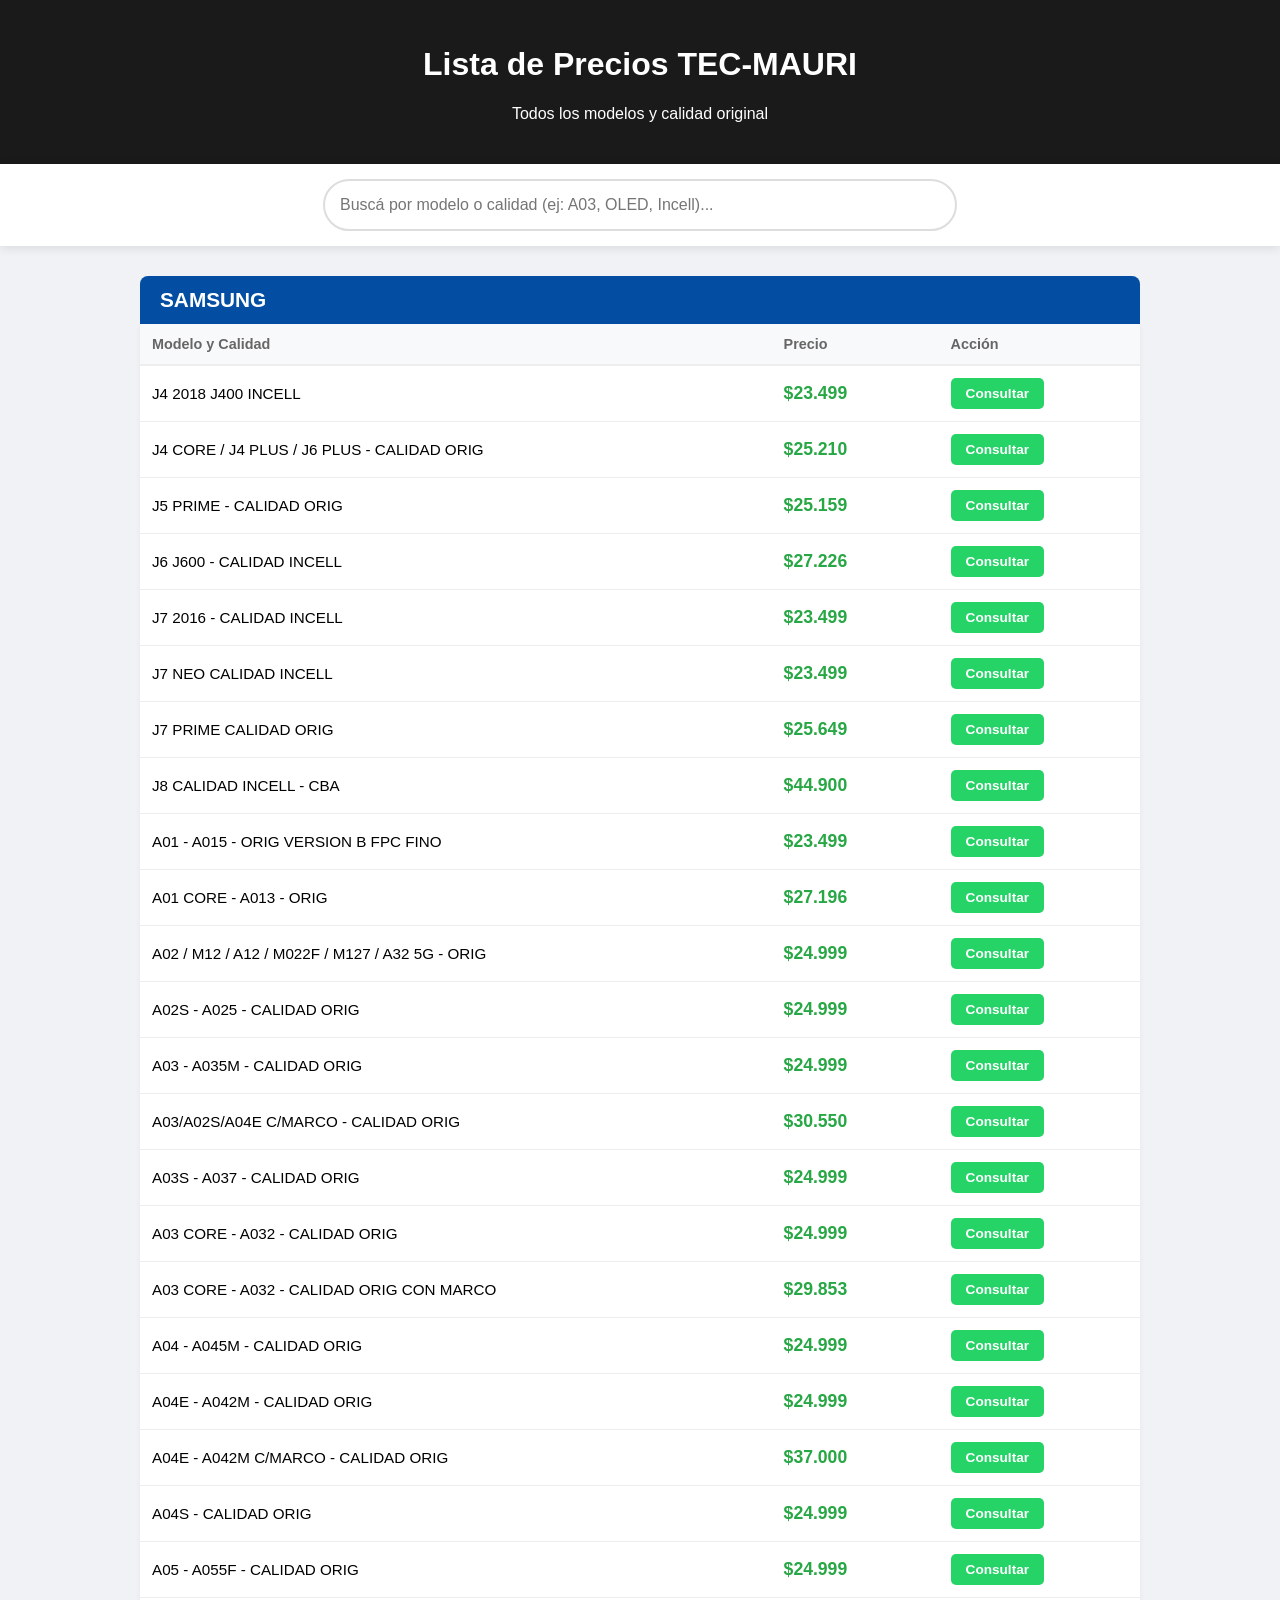
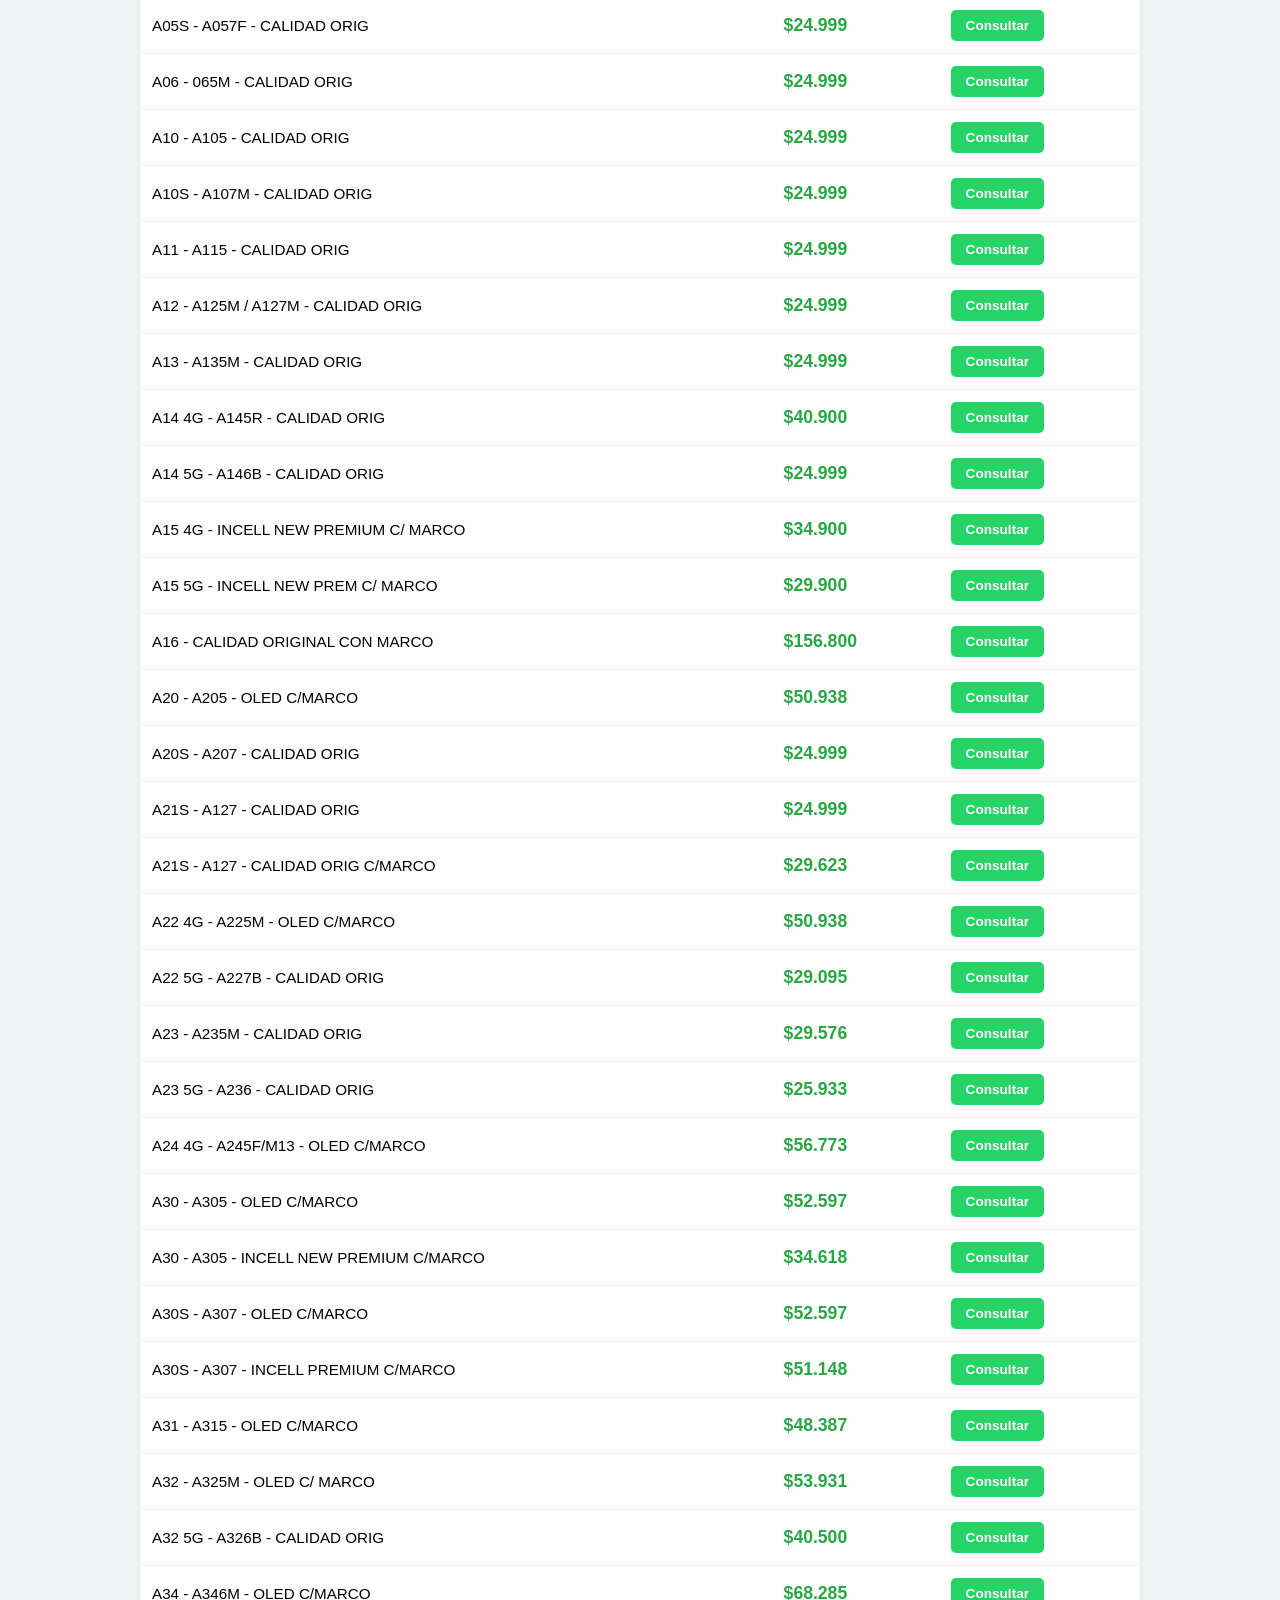
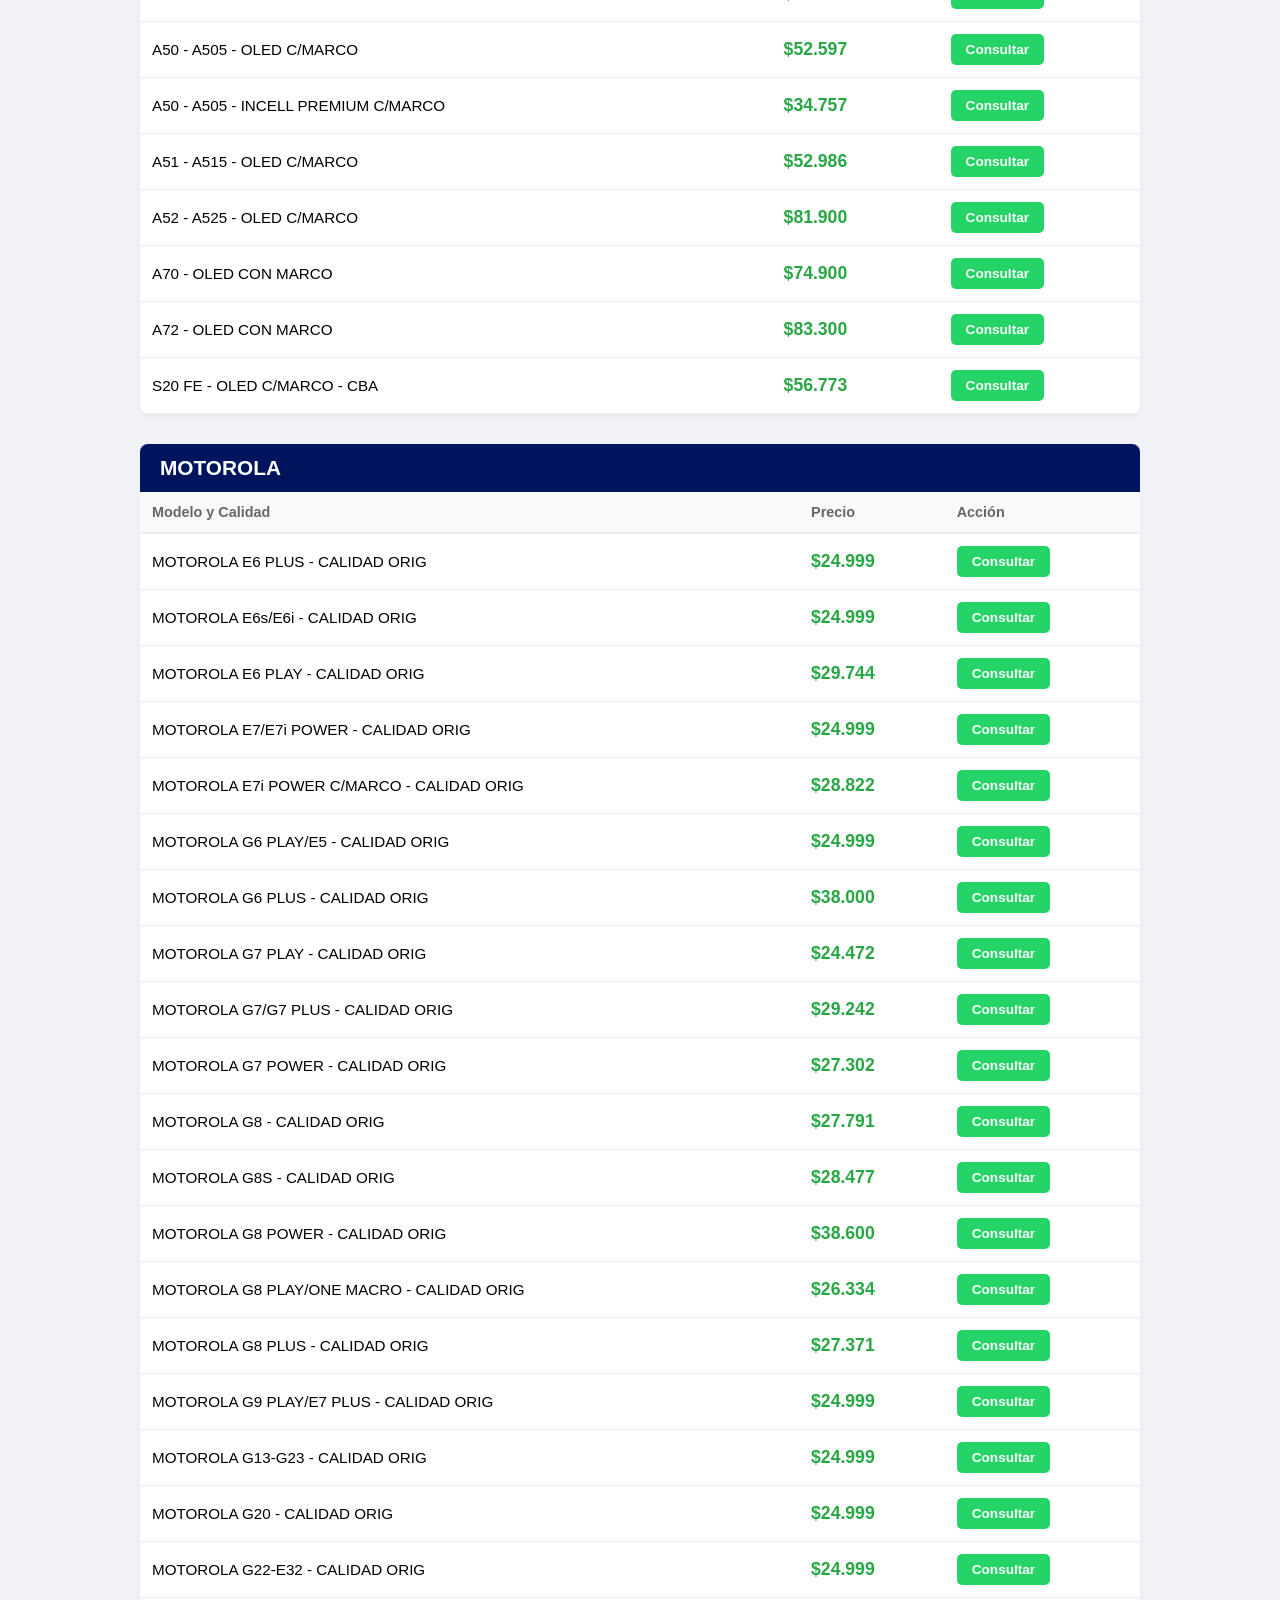
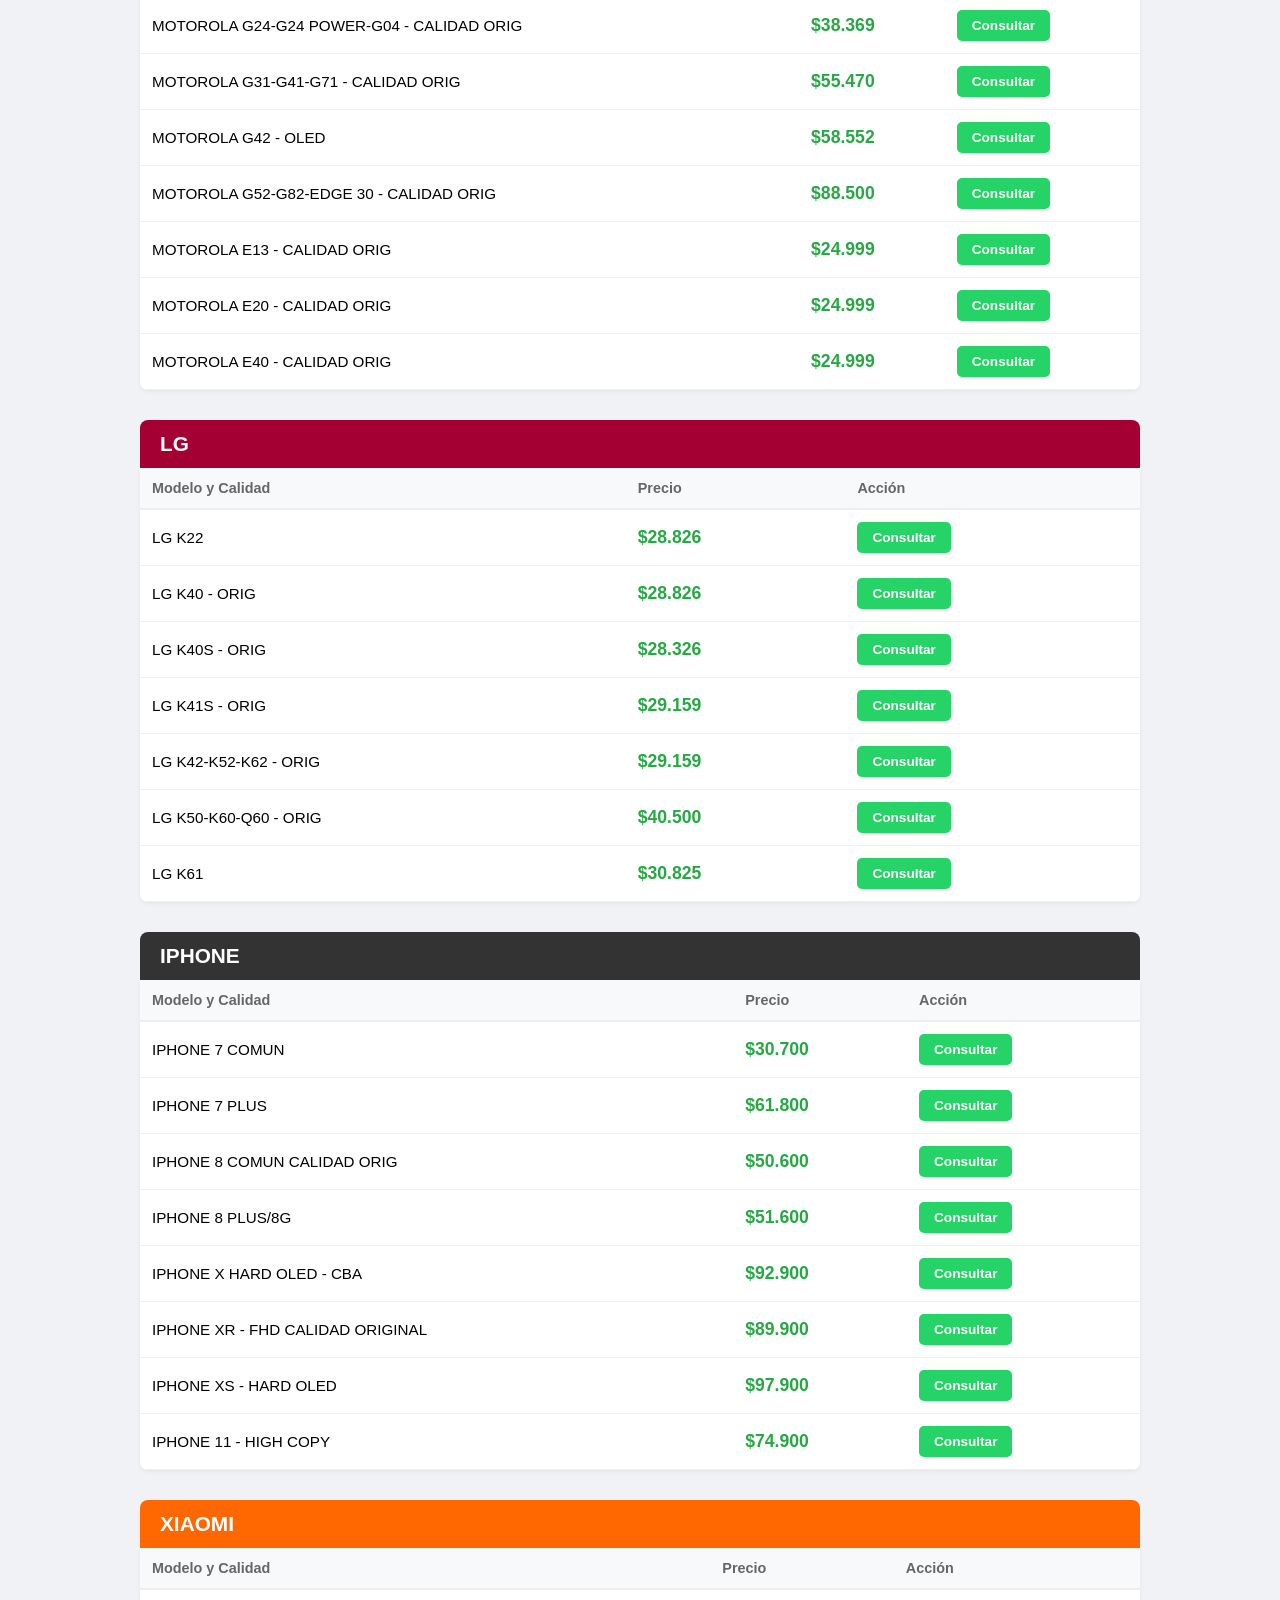
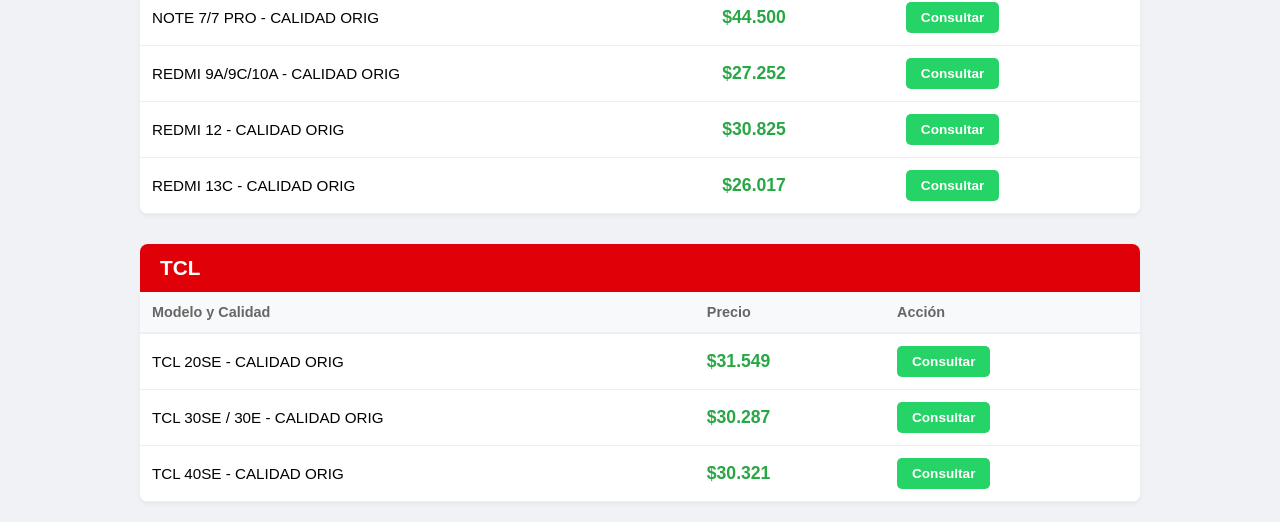
<file: index.html>
<!DOCTYPE html>
<html lang="es">
<head>
    <meta charset="UTF-8">
    <meta name="viewport" content="width=device-width, initial-scale=1.0">
    <title>Catálogo Completo - Service San Luis</title>
    <style>
        :root { --samsung: #034ea2; --motorola: #00145e; --apple: #333; --lg: #a50034; --xiaomi: #ff6700; --tcl: #e00007; --whatsapp: #25D366; }
        body { font-family: 'Segoe UI', Tahoma, Geneva, Verdana, sans-serif; background: #f0f2f5; margin: 0; padding: 0; }
        header { background: #1a1a1a; color: white; padding: 25px; text-align: center; box-shadow: 0 4px 12px rgba(0,0,0,0.1); }
        .search-box { position: sticky; top: 0; background: white; padding: 15px; z-index: 100; text-align: center; box-shadow: 0 2px 10px rgba(0,0,0,0.1); }
        #buscador { width: 90%; max-width: 600px; padding: 15px; border-radius: 30px; border: 2px solid #ddd; font-size: 1rem; outline: none; }
        #buscador:focus { border-color: var(--whatsapp); }
        .container { max-width: 1000px; margin: 20px auto; padding: 0 15px; }
        .marca-header { color: white; padding: 12px 20px; border-radius: 8px 8px 0 0; margin-top: 30px; font-size: 1.3rem; text-transform: uppercase; font-weight: bold; }
        .tabla-container { background: white; border-radius: 0 0 8px 8px; overflow-x: auto; box-shadow: 0 2px 5px rgba(0,0,0,0.05); }
        table { width: 100%; border-collapse: collapse; min-width: 500px; }
        th { background: #f8f9fa; padding: 12px; text-align: left; font-size: 0.9rem; color: #666; border-bottom: 2px solid #eee; }
        td { padding: 12px; border-bottom: 1px solid #eee; font-size: 0.95rem; }
        tr:hover { background: #f9f9f9; }
        .precio { font-weight: bold; color: #28a745; white-space: nowrap; font-size: 1.1rem; }
        .btn-ws { background: var(--whatsapp); color: white; text-decoration: none; padding: 8px 15px; border-radius: 5px; font-weight: bold; font-size: 0.85rem; display: inline-block; }
        .bg-samsung { background: var(--samsung); } .bg-motorola { background: var(--motorola); }
        .bg-apple { background: var(--apple); } .bg-lg { background: var(--lg); }
        .bg-xiaomi { background: var(--xiaomi); } .bg-tcl { background: var(--tcl); }
    </style>
</head>
<body>

<header>
    <h1>Lista de Precios TEC-MAURI</h1>
    <p>Todos los modelos y calidad original</p>
</header>

<div class="search-box">
    <input type="text" id="buscador" placeholder="Buscá por modelo o calidad (ej: A03, OLED, Incell)..." onkeyup="filtrar()">
</div>

<div class="container" id="lista-precios">
    </div>

<script>
    const nroTelef = "542665061503"; // PONÉ TU WHATSAPP

    const productos = [
        // --- SAMSUNG ---
        {m: "Samsung", d: "J4 2018 J400 INCELL", p: "23.499"},
        {m: "Samsung", d: "J4 CORE / J4 PLUS / J6 PLUS - CALIDAD ORIG", p: "25.210"},
        {m: "Samsung", d: "J5 PRIME - CALIDAD ORIG", p: "25.159"},
        {m: "Samsung", d: "J6 J600 - CALIDAD INCELL", p: "27.226"},
        {m: "Samsung", d: "J7 2016 - CALIDAD INCELL", p: "23.499"},
        {m: "Samsung", d: "J7 NEO CALIDAD INCELL", p: "23.499"},
        {m: "Samsung", d: "J7 PRIME CALIDAD ORIG", p: "25.649"},
        {m: "Samsung", d: "J8 CALIDAD INCELL - CBA", p: "44.900"},
        {m: "Samsung", d: "A01 - A015 - ORIG VERSION B FPC FINO", p: "23.499"},
        {m: "Samsung", d: "A01 CORE - A013 - ORIG", p: "27.196"},
        {m: "Samsung", d: "A02 / M12 / A12 / M022F / M127 / A32 5G - ORIG", p: "24.999"},
        {m: "Samsung", d: "A02S - A025 - CALIDAD ORIG", p: "24.999"},
        {m: "Samsung", d: "A03 - A035M - CALIDAD ORIG", p: "24.999"},
        {m: "Samsung", d: "A03/A02S/A04E C/MARCO - CALIDAD ORIG", p: "30.550"},
        {m: "Samsung", d: "A03S - A037 - CALIDAD ORIG", p: "24.999"},
        {m: "Samsung", d: "A03 CORE - A032 - CALIDAD ORIG", p: "24.999"},
        {m: "Samsung", d: "A03 CORE - A032 - CALIDAD ORIG CON MARCO", p: "29.853"},
        {m: "Samsung", d: "A04 - A045M - CALIDAD ORIG", p: "24.999"},
        {m: "Samsung", d: "A04E - A042M - CALIDAD ORIG", p: "24.999"},
        {m: "Samsung", d: "A04E - A042M C/MARCO - CALIDAD ORIG", p: "37.000"},
        {m: "Samsung", d: "A04S - CALIDAD ORIG", p: "24.999"},
        {m: "Samsung", d: "A05 - A055F - CALIDAD ORIG", p: "24.999"},
        {m: "Samsung", d: "A05S - A057F - CALIDAD ORIG", p: "24.999"},
        {m: "Samsung", d: "A06 - 065M - CALIDAD ORIG", p: "24.999"},
        {m: "Samsung", d: "A10 - A105 - CALIDAD ORIG", p: "24.999"},
        {m: "Samsung", d: "A10S - A107M - CALIDAD ORIG", p: "24.999"},
        {m: "Samsung", d: "A11 - A115 - CALIDAD ORIG", p: "24.999"},
        {m: "Samsung", d: "A12 - A125M / A127M - CALIDAD ORIG", p: "24.999"},
        {m: "Samsung", d: "A13 - A135M - CALIDAD ORIG", p: "24.999"},
        {m: "Samsung", d: "A14 4G - A145R - CALIDAD ORIG", p: "40.900"},
        {m: "Samsung", d: "A14 5G - A146B - CALIDAD ORIG", p: "24.999"},
        {m: "Samsung", d: "A15 4G - INCELL NEW PREMIUM C/ MARCO", p: "34.900"},
        {m: "Samsung", d: "A15 5G - INCELL NEW PREM C/ MARCO", p: "29.900"},
        {m: "Samsung", d: "A16 - CALIDAD ORIGINAL CON MARCO", p: "156.800"},
        {m: "Samsung", d: "A20 - A205 - OLED C/MARCO", p: "50.938"},
        {m: "Samsung", d: "A20S - A207 - CALIDAD ORIG", p: "24.999"},
        {m: "Samsung", d: "A21S - A127 - CALIDAD ORIG", p: "24.999"},
        {m: "Samsung", d: "A21S - A127 - CALIDAD ORIG C/MARCO", p: "29.623"},
        {m: "Samsung", d: "A22 4G - A225M - OLED C/MARCO", p: "50.938"},
        {m: "Samsung", d: "A22 5G - A227B - CALIDAD ORIG", p: "29.095"},
        {m: "Samsung", d: "A23 - A235M - CALIDAD ORIG", p: "29.576"},
        {m: "Samsung", d: "A23 5G - A236 - CALIDAD ORIG", p: "25.933"},
        {m: "Samsung", d: "A24 4G - A245F/M13 - OLED C/MARCO", p: "56.773"},
        {m: "Samsung", d: "A30 - A305 - OLED C/MARCO", p: "52.597"},
        {m: "Samsung", d: "A30 - A305 - INCELL NEW PREMIUM C/MARCO", p: "34.618"},
        {m: "Samsung", d: "A30S - A307 - OLED C/MARCO", p: "52.597"},
        {m: "Samsung", d: "A30S - A307 - INCELL PREMIUM C/MARCO", p: "51.148"},
        {m: "Samsung", d: "A31 - A315 - OLED C/MARCO", p: "48.387"},
        {m: "Samsung", d: "A32 - A325M - OLED C/ MARCO", p: "53.931"},
        {m: "Samsung", d: "A32 5G - A326B - CALIDAD ORIG", p: "40.500"},
        {m: "Samsung", d: "A34 - A346M - OLED C/MARCO", p: "68.285"},
        {m: "Samsung", d: "A50 - A505 - OLED C/MARCO", p: "52.597"},
        {m: "Samsung", d: "A50 - A505 - INCELL PREMIUM C/MARCO", p: "34.757"},
        {m: "Samsung", d: "A51 - A515 - OLED C/MARCO", p: "52.986"},
        {m: "Samsung", d: "A52 - A525 - OLED C/MARCO", p: "81.900"},
        {m: "Samsung", d: "A70 - OLED CON MARCO", p: "74.900"},
        {m: "Samsung", d: "A72 - OLED CON MARCO", p: "83.300"},
        {m: "Samsung", d: "S20 FE - OLED C/MARCO - CBA", p: "56.773"},

        // --- MOTOROLA ---
        {m: "Motorola", d: "MOTOROLA E6 PLUS - CALIDAD ORIG", p: "24.999"},
        {m: "Motorola", d: "MOTOROLA E6s/E6i - CALIDAD ORIG", p: "24.999"},
        {m: "Motorola", d: "MOTOROLA E6 PLAY - CALIDAD ORIG", p: "29.744"},
        {m: "Motorola", d: "MOTOROLA E7/E7i POWER - CALIDAD ORIG", p: "24.999"},
        {m: "Motorola", d: "MOTOROLA E7i POWER C/MARCO - CALIDAD ORIG", p: "28.822"},
        {m: "Motorola", d: "MOTOROLA G6 PLAY/E5 - CALIDAD ORIG", p: "24.999"},
        {m: "Motorola", d: "MOTOROLA G6 PLUS - CALIDAD ORIG", p: "38.000"},
        {m: "Motorola", d: "MOTOROLA G7 PLAY - CALIDAD ORIG", p: "24.472"},
        {m: "Motorola", d: "MOTOROLA G7/G7 PLUS - CALIDAD ORIG", p: "29.242"},
        {m: "Motorola", d: "MOTOROLA G7 POWER - CALIDAD ORIG", p: "27.302"},
        {m: "Motorola", d: "MOTOROLA G8 - CALIDAD ORIG", p: "27.791"},
        {m: "Motorola", d: "MOTOROLA G8S - CALIDAD ORIG", p: "28.477"},
        {m: "Motorola", d: "MOTOROLA G8 POWER - CALIDAD ORIG", p: "38.600"},
        {m: "Motorola", d: "MOTOROLA G8 PLAY/ONE MACRO - CALIDAD ORIG", p: "26.334"},
        {m: "Motorola", d: "MOTOROLA G8 PLUS - CALIDAD ORIG", p: "27.371"},
        {m: "Motorola", d: "MOTOROLA G9 PLAY/E7 PLUS - CALIDAD ORIG", p: "24.999"},
        {m: "Motorola", d: "MOTOROLA G13-G23 - CALIDAD ORIG", p: "24.999"},
        {m: "Motorola", d: "MOTOROLA G20 - CALIDAD ORIG", p: "24.999"},
        {m: "Motorola", d: "MOTOROLA G22-E32 - CALIDAD ORIG", p: "24.999"},
        {m: "Motorola", d: "MOTOROLA G24-G24 POWER-G04 - CALIDAD ORIG", p: "38.369"},
        {m: "Motorola", d: "MOTOROLA G31-G41-G71 - CALIDAD ORIG", p: "55.470"},
        {m: "Motorola", d: "MOTOROLA G42 - OLED", p: "58.552"},
        {m: "Motorola", d: "MOTOROLA G52-G82-EDGE 30 - CALIDAD ORIG", p: "88.500"},
        {m: "Motorola", d: "MOTOROLA E13 - CALIDAD ORIG", p: "24.999"},
        {m: "Motorola", d: "MOTOROLA E20 - CALIDAD ORIG", p: "24.999"},
        {m: "Motorola", d: "MOTOROLA E40 - CALIDAD ORIG", p: "24.999"},

        // --- LG ---
        {m: "LG", d: "LG K22", p: "28.826"},
        {m: "LG", d: "LG K40 - ORIG", p: "28.826"},
        {m: "LG", d: "LG K40S - ORIG", p: "28.326"},
        {m: "LG", d: "LG K41S - ORIG", p: "29.159"},
        {m: "LG", d: "LG K42-K52-K62 - ORIG", p: "29.159"},
        {m: "LG", d: "LG K50-K60-Q60 - ORIG", p: "40.500"},
        {m: "LG", d: "LG K61", p: "30.825"},

        // --- IPHONE ---
        {m: "iPhone", d: "IPHONE 7 COMUN", p: "30.700"},
        {m: "iPhone", d: "IPHONE 7 PLUS", p: "61.800"},
        {m: "iPhone", d: "IPHONE 8 COMUN CALIDAD ORIG", p: "50.600"},
        {m: "iPhone", d: "IPHONE 8 PLUS/8G", p: "51.600"},
        {m: "iPhone", d: "IPHONE X HARD OLED - CBA", p: "92.900"},
        {m: "iPhone", d: "IPHONE XR - FHD CALIDAD ORIGINAL", p: "89.900"},
        {m: "iPhone", d: "IPHONE XS - HARD OLED", p: "97.900"},
        {m: "iPhone", d: "IPHONE 11 - HIGH COPY", p: "74.900"},

        // --- XIAOMI ---
        {m: "Xiaomi", d: "NOTE 7/7 PRO - CALIDAD ORIG", p: "44.500"},
        {m: "Xiaomi", d: "REDMI 9A/9C/10A - CALIDAD ORIG", p: "27.252"},
        {m: "Xiaomi", d: "REDMI 12 - CALIDAD ORIG", p: "30.825"},
        {m: "Xiaomi", d: "REDMI 13C - CALIDAD ORIG", p: "26.017"},

        // --- TCL ---
        {m: "TCL", d: "TCL 20SE - CALIDAD ORIG", p: "31.549"},
        {m: "TCL", d: "TCL 30SE / 30E - CALIDAD ORIG", p: "30.287"},
        {m: "TCL", d: "TCL 40SE - CALIDAD ORIG", p: "30.321"}
    ];

    function generar() {
        const contenedor = document.getElementById('lista-precios');
        const marcas = [...new Set(productos.map(p => p.m))];
        
        contenedor.innerHTML = "";
        marcas.forEach(marca => {
            let mClass = marca.toLowerCase() === 'iphone' ? 'apple' : marca.toLowerCase();
            let html = `
                <div class="marca-grupo" data-marca="${marca.toLowerCase()}">
                    <div class="marca-header bg-${mClass}">${marca}</div>
                    <div class="tabla-container">
                        <table>
                            <thead>
                                <tr>
                                    <th>Modelo y Calidad</th>
                                    <th>Precio</th>
                                    <th>Acción</th>
                                </tr>
                            </thead>
                            <tbody>
            `;

            productos.filter(p => p.m === marca).forEach(item => {
                html += `
                    <tr class="fila">
                        <td>${item.d}</td>
                        <td class="precio">$${item.p}</td>
                        <td><a href="https://wa.me/${nroTelef}?text=Hola, consulto por: ${item.m} ${item.d}" class="btn-ws" target="_blank">Consultar</a></td>
                    </tr>
                `;
            });

            html += `</tbody></table></div></div>`;
            contenedor.innerHTML += html;
        });
    }

    function filtrar() {
        const busqueda = document.getElementById('buscador').value.toLowerCase();
        const filas = document.querySelectorAll('.fila');
        
        filas.forEach(f => {
            const texto = f.innerText.toLowerCase();
            f.style.display = texto.includes(busqueda) ? "" : "none";
        });

        document.querySelectorAll('.marca-grupo').forEach(g => {
            const visibles = g.querySelectorAll('.fila[style=""]').length;
            g.style.display = visibles > 0 ? "block" : "none";
        });
    }

    generar();
</script>

</body>
</html>
</file>
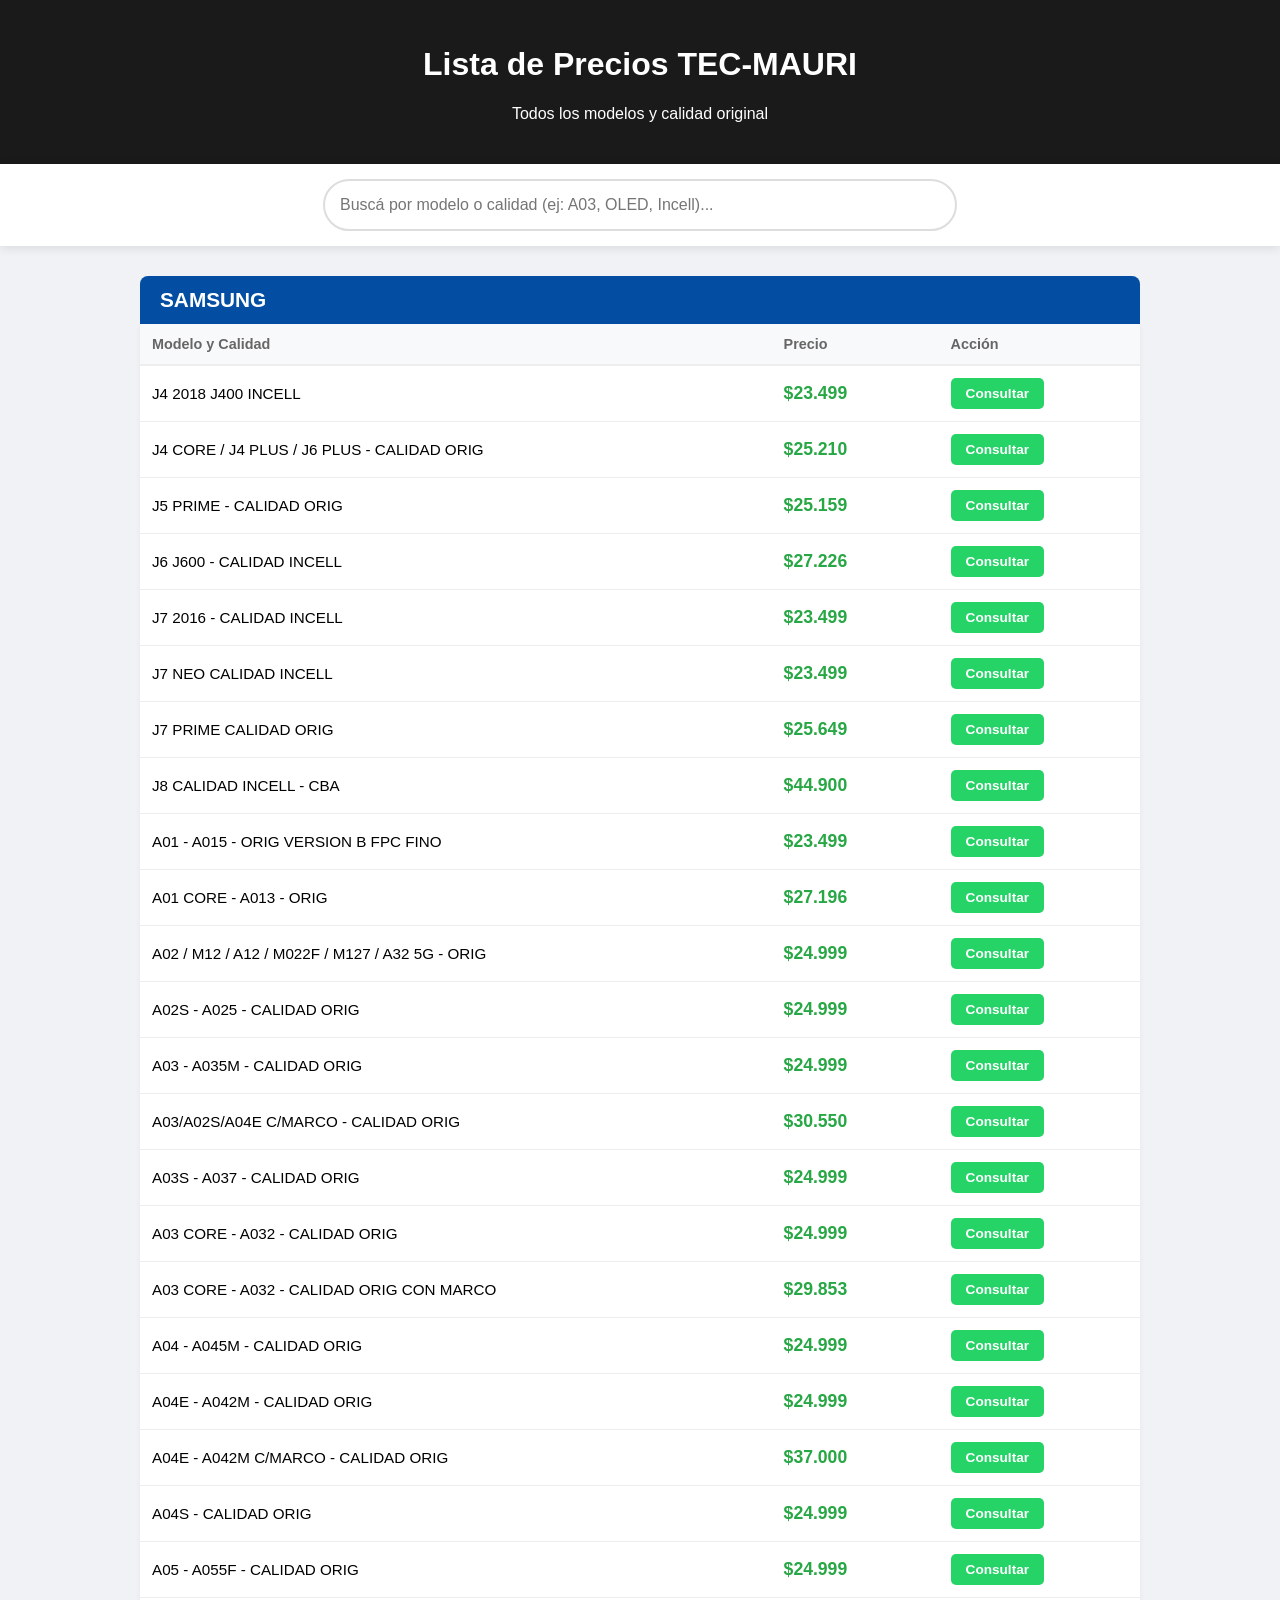
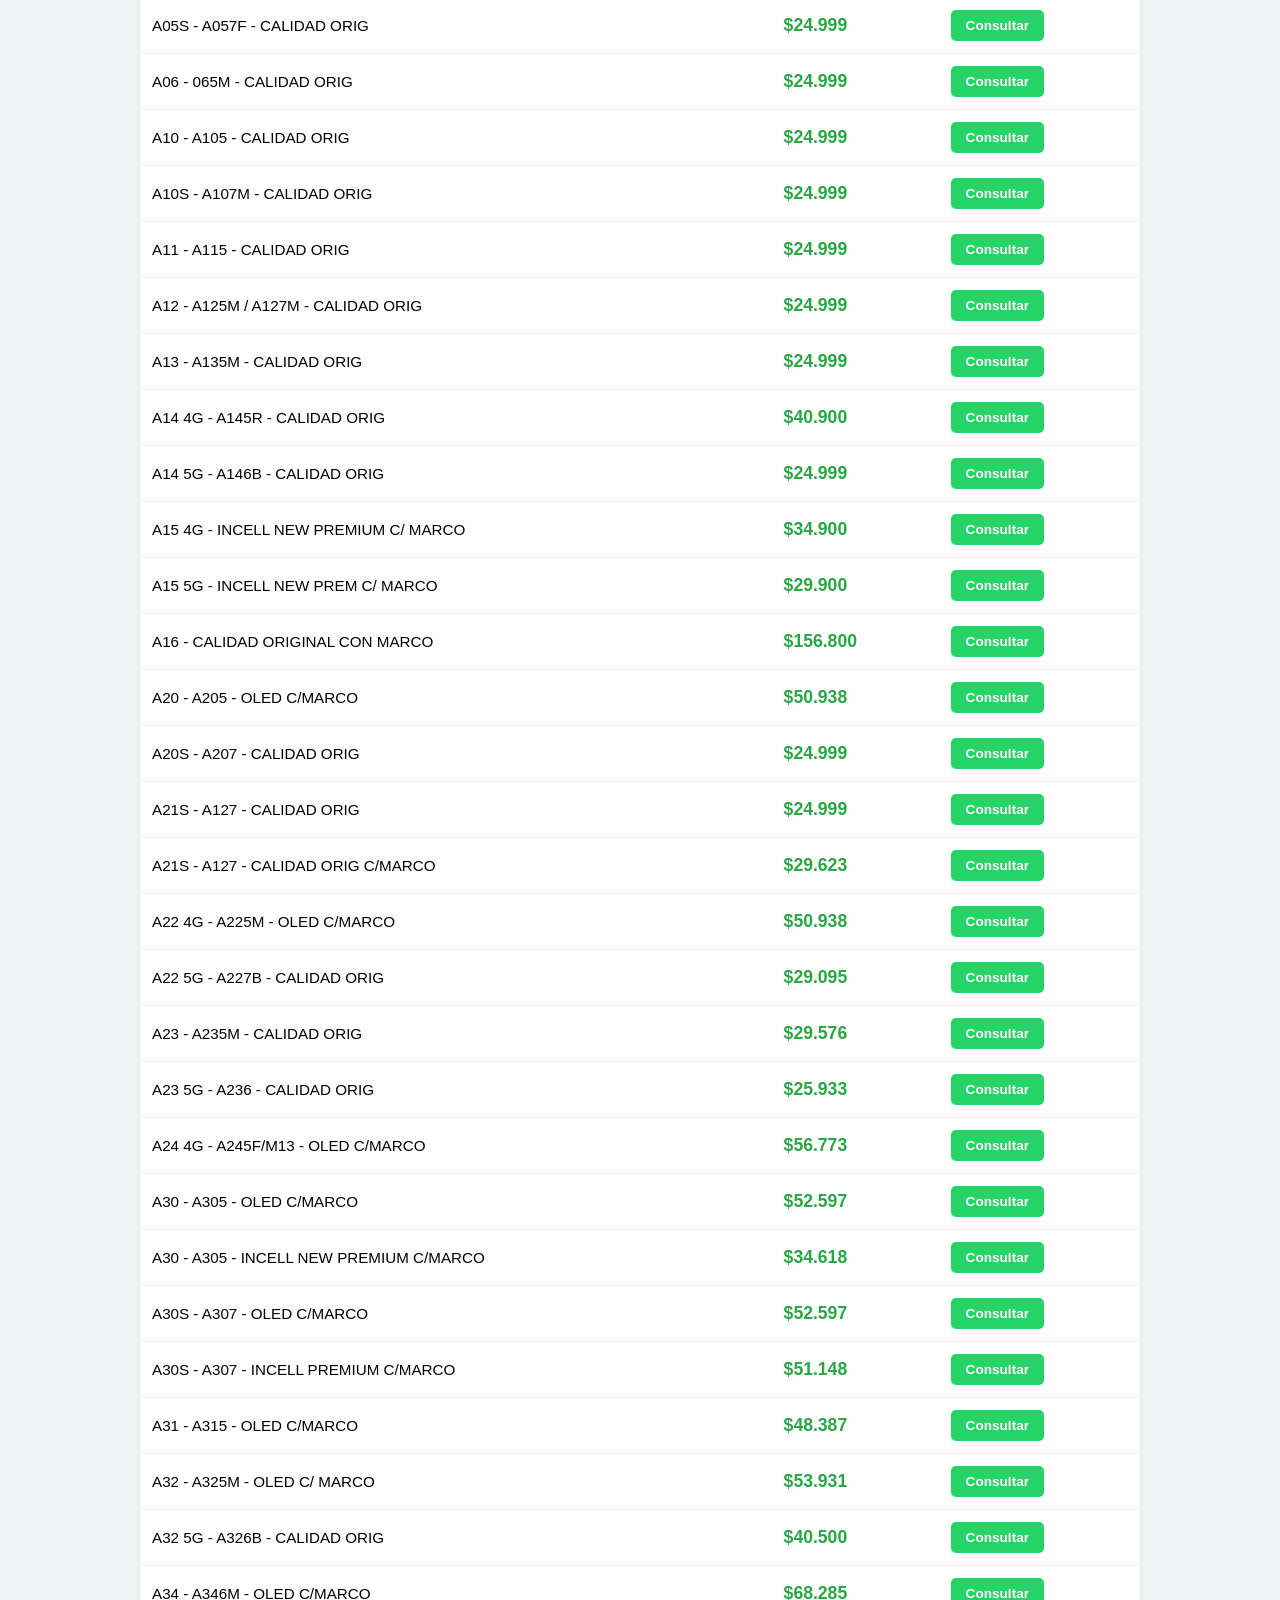
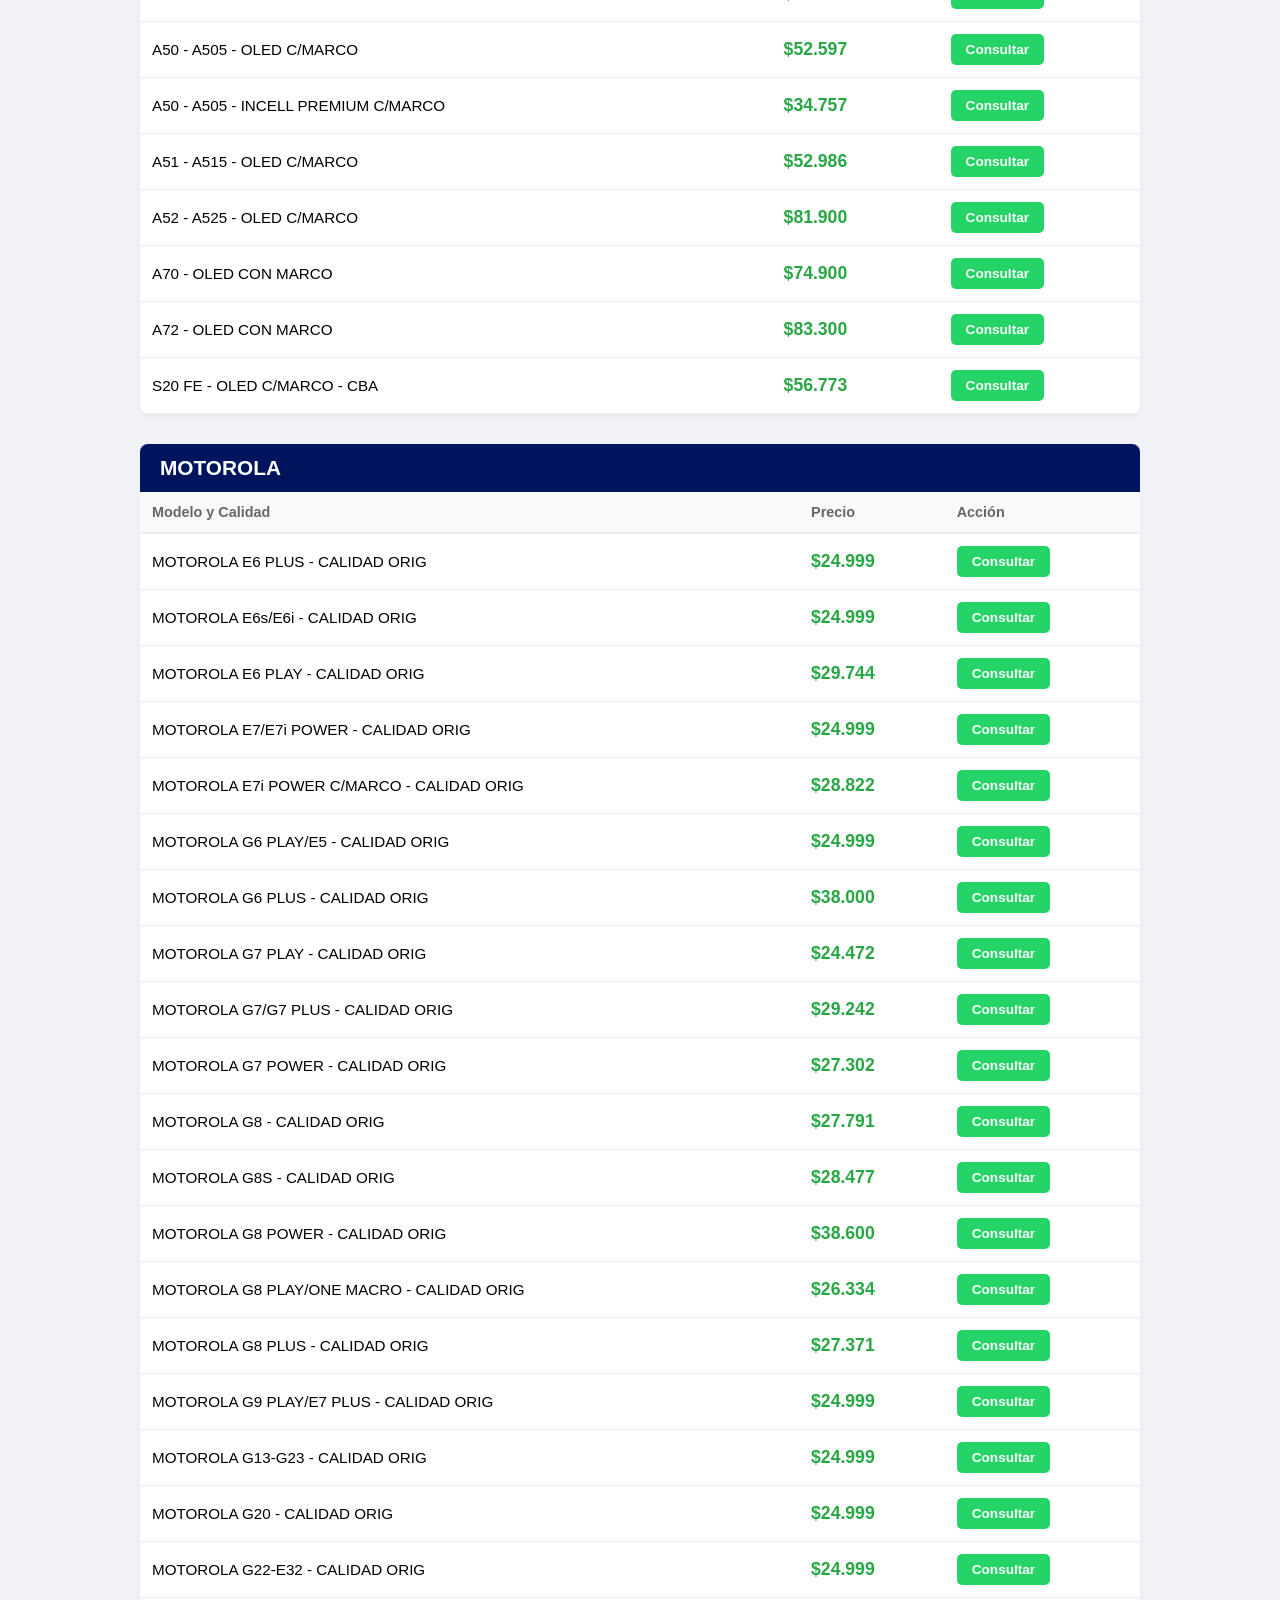
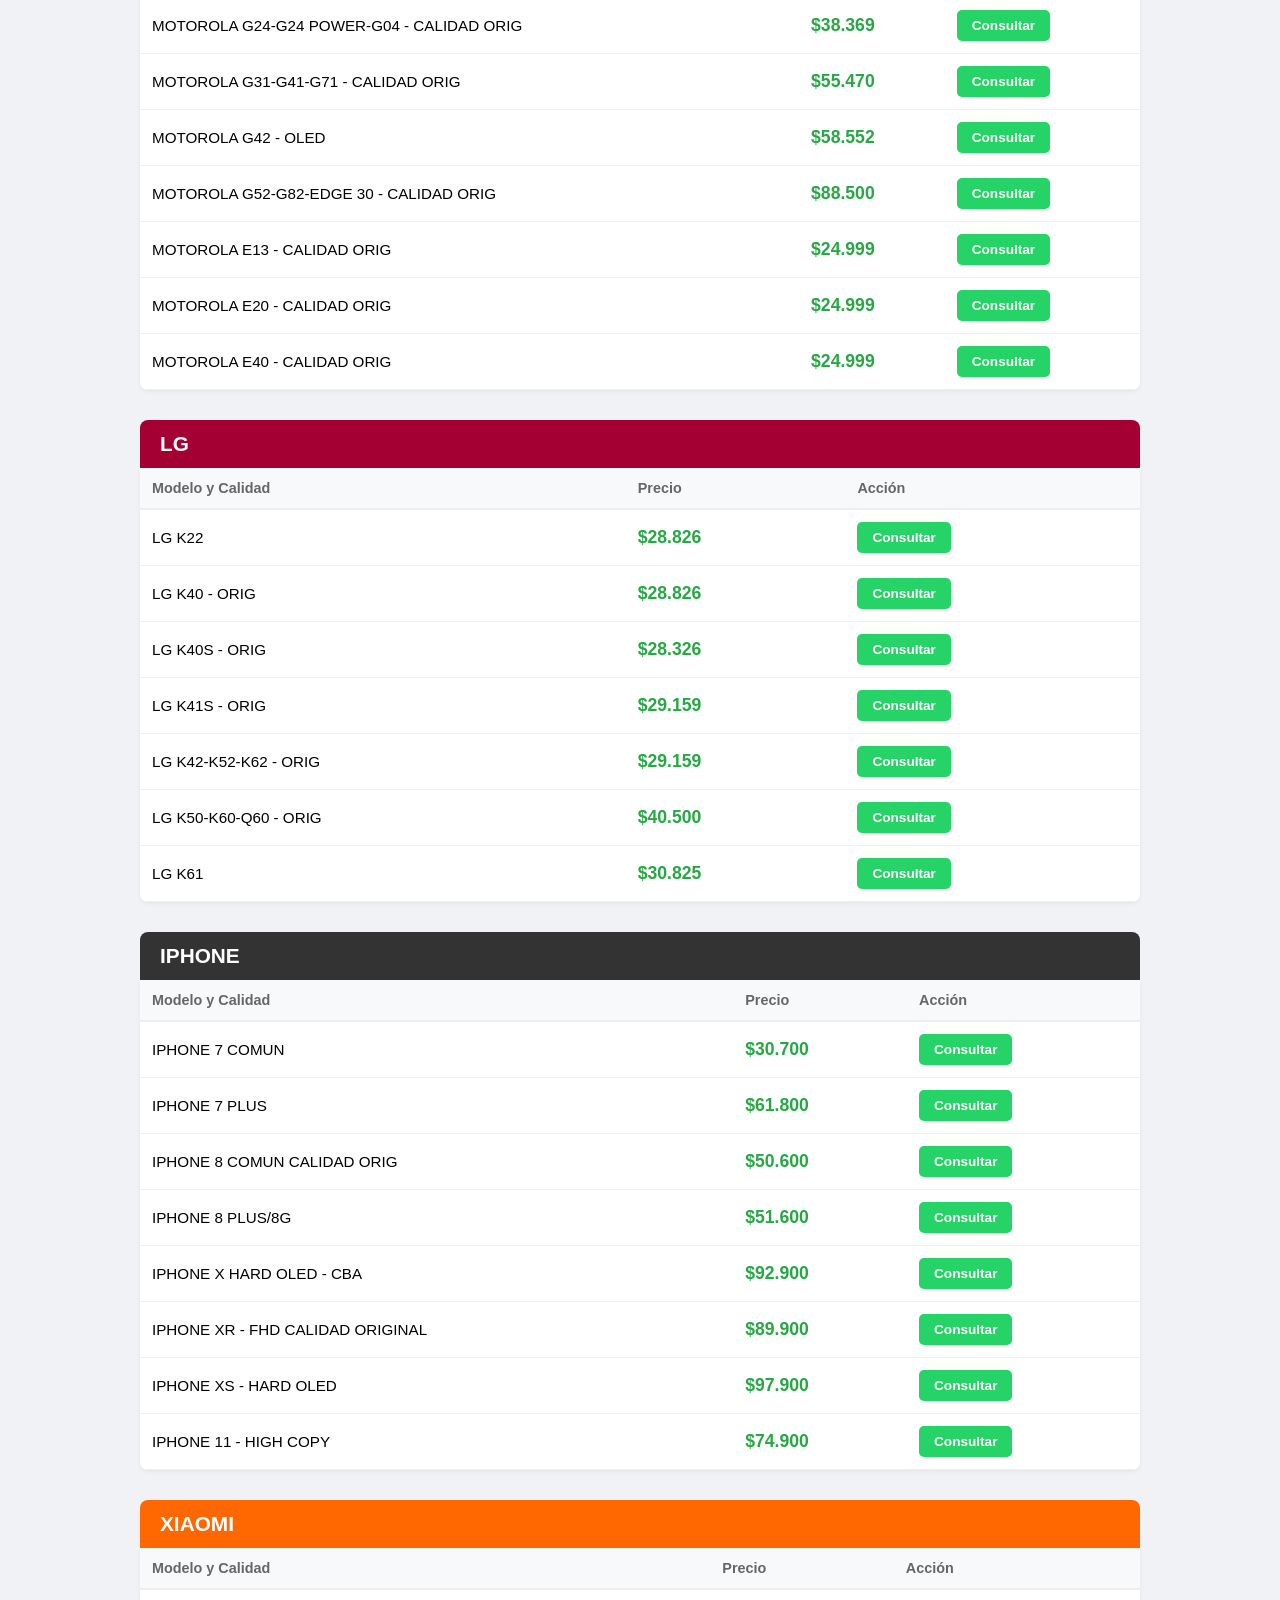
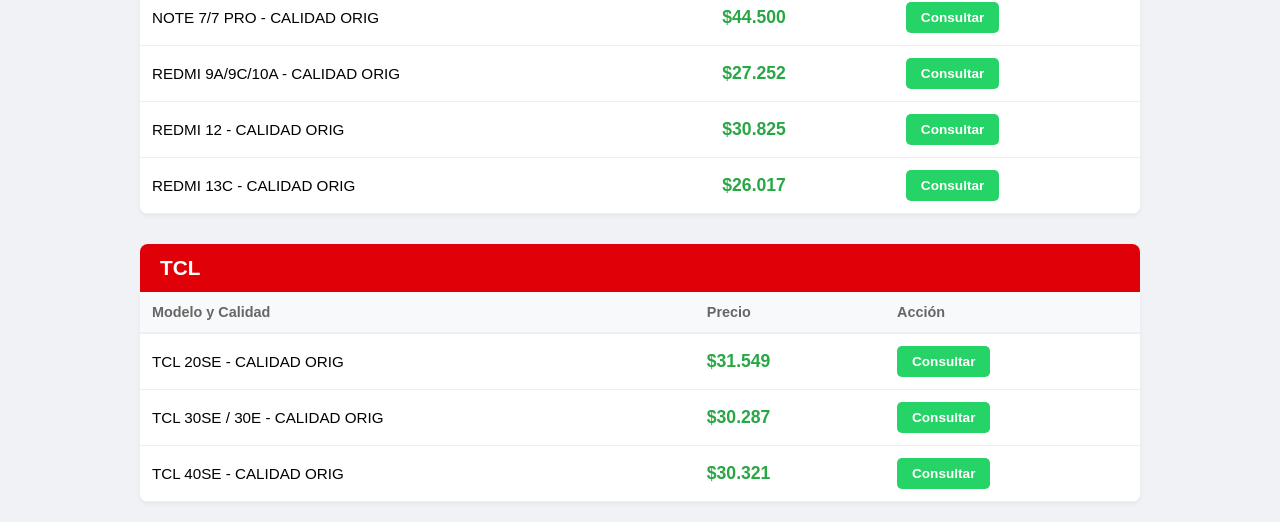
<file: mi negocio/index.html>
<!DOCTYPE html>
<html lang="es">
<head>
    <meta charset="UTF-8">
    <meta name="viewport" content="width=device-width, initial-scale=1.0">
    <title>Catálogo Completo - TEC-MAURI</title>
    <style>
        :root { --samsung: #034ea2; --motorola: #00145e; --apple: #333; --lg: #a50034; --xiaomi: #ff6700; --tcl: #e00007; --whatsapp: #25D366; }
        body { font-family: 'Segoe UI', Tahoma, Geneva, Verdana, sans-serif; background: #f0f2f5; margin: 0; padding: 0; }
        header { background: #1a1a1a; color: white; padding: 25px; text-align: center; box-shadow: 0 4px 12px rgba(0,0,0,0.1); }
        .search-box { position: sticky; top: 0; background: white; padding: 15px; z-index: 100; text-align: center; box-shadow: 0 2px 10px rgba(0,0,0,0.1); }
        #buscador { width: 90%; max-width: 600px; padding: 15px; border-radius: 30px; border: 2px solid #ddd; font-size: 1rem; outline: none; }
        #buscador:focus { border-color: var(--whatsapp); }
        .container { max-width: 1000px; margin: 20px auto; padding: 0 15px; }
        .marca-header { color: white; padding: 12px 20px; border-radius: 8px 8px 0 0; margin-top: 30px; font-size: 1.3rem; text-transform: uppercase; font-weight: bold; }
        .tabla-container { background: white; border-radius: 0 0 8px 8px; overflow-x: auto; box-shadow: 0 2px 5px rgba(0,0,0,0.05); }
        table { width: 100%; border-collapse: collapse; min-width: 500px; }
        th { background: #f8f9fa; padding: 12px; text-align: left; font-size: 0.9rem; color: #666; border-bottom: 2px solid #eee; }
        td { padding: 12px; border-bottom: 1px solid #eee; font-size: 0.95rem; }
        tr:hover { background: #f9f9f9; }
        .precio { font-weight: bold; color: #28a745; white-space: nowrap; font-size: 1.1rem; }
        .btn-ws { background: var(--whatsapp); color: white; text-decoration: none; padding: 8px 15px; border-radius: 5px; font-weight: bold; font-size: 0.85rem; display: inline-block; }
        .bg-samsung { background: var(--samsung); } .bg-motorola { background: var(--motorola); }
        .bg-apple { background: var(--apple); } .bg-lg { background: var(--lg); }
        .bg-xiaomi { background: var(--xiaomi); } .bg-tcl { background: var(--tcl); }
    </style>
</head>
<body>

<header>
    <h1>Lista de Precios TEC-MAURI</h1>
    <p>Todos los modelos y calidad original</p>
</header>

<div class="search-box">
    <input type="text" id="buscador" placeholder="Buscá por modelo o calidad (ej: A03, OLED, Incell)..." onkeyup="filtrar()">
</div>

<div class="container" id="lista-precios">
    </div>

<script>
    const nroTelef = "542665061503"; // PONÉ TU WHATSAPP

    const productos = [
        // --- SAMSUNG ---
        {m: "Samsung", d: "J4 2018 J400 INCELL", p: "23.499"},
        {m: "Samsung", d: "J4 CORE / J4 PLUS / J6 PLUS - CALIDAD ORIG", p: "25.210"},
        {m: "Samsung", d: "J5 PRIME - CALIDAD ORIG", p: "25.159"},
        {m: "Samsung", d: "J6 J600 - CALIDAD INCELL", p: "27.226"},
        {m: "Samsung", d: "J7 2016 - CALIDAD INCELL", p: "23.499"},
        {m: "Samsung", d: "J7 NEO CALIDAD INCELL", p: "23.499"},
        {m: "Samsung", d: "J7 PRIME CALIDAD ORIG", p: "25.649"},
        {m: "Samsung", d: "J8 CALIDAD INCELL - CBA", p: "44.900"},
        {m: "Samsung", d: "A01 - A015 - ORIG VERSION B FPC FINO", p: "23.499"},
        {m: "Samsung", d: "A01 CORE - A013 - ORIG", p: "27.196"},
        {m: "Samsung", d: "A02 / M12 / A12 / M022F / M127 / A32 5G - ORIG", p: "24.999"},
        {m: "Samsung", d: "A02S - A025 - CALIDAD ORIG", p: "24.999"},
        {m: "Samsung", d: "A03 - A035M - CALIDAD ORIG", p: "24.999"},
        {m: "Samsung", d: "A03/A02S/A04E C/MARCO - CALIDAD ORIG", p: "30.550"},
        {m: "Samsung", d: "A03S - A037 - CALIDAD ORIG", p: "24.999"},
        {m: "Samsung", d: "A03 CORE - A032 - CALIDAD ORIG", p: "24.999"},
        {m: "Samsung", d: "A03 CORE - A032 - CALIDAD ORIG CON MARCO", p: "29.853"},
        {m: "Samsung", d: "A04 - A045M - CALIDAD ORIG", p: "24.999"},
        {m: "Samsung", d: "A04E - A042M - CALIDAD ORIG", p: "24.999"},
        {m: "Samsung", d: "A04E - A042M C/MARCO - CALIDAD ORIG", p: "37.000"},
        {m: "Samsung", d: "A04S - CALIDAD ORIG", p: "24.999"},
        {m: "Samsung", d: "A05 - A055F - CALIDAD ORIG", p: "24.999"},
        {m: "Samsung", d: "A05S - A057F - CALIDAD ORIG", p: "24.999"},
        {m: "Samsung", d: "A06 - 065M - CALIDAD ORIG", p: "24.999"},
        {m: "Samsung", d: "A10 - A105 - CALIDAD ORIG", p: "24.999"},
        {m: "Samsung", d: "A10S - A107M - CALIDAD ORIG", p: "24.999"},
        {m: "Samsung", d: "A11 - A115 - CALIDAD ORIG", p: "24.999"},
        {m: "Samsung", d: "A12 - A125M / A127M - CALIDAD ORIG", p: "24.999"},
        {m: "Samsung", d: "A13 - A135M - CALIDAD ORIG", p: "24.999"},
        {m: "Samsung", d: "A14 4G - A145R - CALIDAD ORIG", p: "40.900"},
        {m: "Samsung", d: "A14 5G - A146B - CALIDAD ORIG", p: "24.999"},
        {m: "Samsung", d: "A15 4G - INCELL NEW PREMIUM C/ MARCO", p: "34.900"},
        {m: "Samsung", d: "A15 5G - INCELL NEW PREM C/ MARCO", p: "29.900"},
        {m: "Samsung", d: "A16 - CALIDAD ORIGINAL CON MARCO", p: "156.800"},
        {m: "Samsung", d: "A20 - A205 - OLED C/MARCO", p: "50.938"},
        {m: "Samsung", d: "A20S - A207 - CALIDAD ORIG", p: "24.999"},
        {m: "Samsung", d: "A21S - A127 - CALIDAD ORIG", p: "24.999"},
        {m: "Samsung", d: "A21S - A127 - CALIDAD ORIG C/MARCO", p: "29.623"},
        {m: "Samsung", d: "A22 4G - A225M - OLED C/MARCO", p: "50.938"},
        {m: "Samsung", d: "A22 5G - A227B - CALIDAD ORIG", p: "29.095"},
        {m: "Samsung", d: "A23 - A235M - CALIDAD ORIG", p: "29.576"},
        {m: "Samsung", d: "A23 5G - A236 - CALIDAD ORIG", p: "25.933"},
        {m: "Samsung", d: "A24 4G - A245F/M13 - OLED C/MARCO", p: "56.773"},
        {m: "Samsung", d: "A30 - A305 - OLED C/MARCO", p: "52.597"},
        {m: "Samsung", d: "A30 - A305 - INCELL NEW PREMIUM C/MARCO", p: "34.618"},
        {m: "Samsung", d: "A30S - A307 - OLED C/MARCO", p: "52.597"},
        {m: "Samsung", d: "A30S - A307 - INCELL PREMIUM C/MARCO", p: "51.148"},
        {m: "Samsung", d: "A31 - A315 - OLED C/MARCO", p: "48.387"},
        {m: "Samsung", d: "A32 - A325M - OLED C/ MARCO", p: "53.931"},
        {m: "Samsung", d: "A32 5G - A326B - CALIDAD ORIG", p: "40.500"},
        {m: "Samsung", d: "A34 - A346M - OLED C/MARCO", p: "68.285"},
        {m: "Samsung", d: "A50 - A505 - OLED C/MARCO", p: "52.597"},
        {m: "Samsung", d: "A50 - A505 - INCELL PREMIUM C/MARCO", p: "34.757"},
        {m: "Samsung", d: "A51 - A515 - OLED C/MARCO", p: "52.986"},
        {m: "Samsung", d: "A52 - A525 - OLED C/MARCO", p: "81.900"},
        {m: "Samsung", d: "A70 - OLED CON MARCO", p: "74.900"},
        {m: "Samsung", d: "A72 - OLED CON MARCO", p: "83.300"},
        {m: "Samsung", d: "S20 FE - OLED C/MARCO - CBA", p: "56.773"},

        // --- MOTOROLA ---
        {m: "Motorola", d: "MOTOROLA E6 PLUS - CALIDAD ORIG", p: "24.999"},
        {m: "Motorola", d: "MOTOROLA E6s/E6i - CALIDAD ORIG", p: "24.999"},
        {m: "Motorola", d: "MOTOROLA E6 PLAY - CALIDAD ORIG", p: "29.744"},
        {m: "Motorola", d: "MOTOROLA E7/E7i POWER - CALIDAD ORIG", p: "24.999"},
        {m: "Motorola", d: "MOTOROLA E7i POWER C/MARCO - CALIDAD ORIG", p: "28.822"},
        {m: "Motorola", d: "MOTOROLA G6 PLAY/E5 - CALIDAD ORIG", p: "24.999"},
        {m: "Motorola", d: "MOTOROLA G6 PLUS - CALIDAD ORIG", p: "38.000"},
        {m: "Motorola", d: "MOTOROLA G7 PLAY - CALIDAD ORIG", p: "24.472"},
        {m: "Motorola", d: "MOTOROLA G7/G7 PLUS - CALIDAD ORIG", p: "29.242"},
        {m: "Motorola", d: "MOTOROLA G7 POWER - CALIDAD ORIG", p: "27.302"},
        {m: "Motorola", d: "MOTOROLA G8 - CALIDAD ORIG", p: "27.791"},
        {m: "Motorola", d: "MOTOROLA G8S - CALIDAD ORIG", p: "28.477"},
        {m: "Motorola", d: "MOTOROLA G8 POWER - CALIDAD ORIG", p: "38.600"},
        {m: "Motorola", d: "MOTOROLA G8 PLAY/ONE MACRO - CALIDAD ORIG", p: "26.334"},
        {m: "Motorola", d: "MOTOROLA G8 PLUS - CALIDAD ORIG", p: "27.371"},
        {m: "Motorola", d: "MOTOROLA G9 PLAY/E7 PLUS - CALIDAD ORIG", p: "24.999"},
        {m: "Motorola", d: "MOTOROLA G13-G23 - CALIDAD ORIG", p: "24.999"},
        {m: "Motorola", d: "MOTOROLA G20 - CALIDAD ORIG", p: "24.999"},
        {m: "Motorola", d: "MOTOROLA G22-E32 - CALIDAD ORIG", p: "24.999"},
        {m: "Motorola", d: "MOTOROLA G24-G24 POWER-G04 - CALIDAD ORIG", p: "38.369"},
        {m: "Motorola", d: "MOTOROLA G31-G41-G71 - CALIDAD ORIG", p: "55.470"},
        {m: "Motorola", d: "MOTOROLA G42 - OLED", p: "58.552"},
        {m: "Motorola", d: "MOTOROLA G52-G82-EDGE 30 - CALIDAD ORIG", p: "88.500"},
        {m: "Motorola", d: "MOTOROLA E13 - CALIDAD ORIG", p: "24.999"},
        {m: "Motorola", d: "MOTOROLA E20 - CALIDAD ORIG", p: "24.999"},
        {m: "Motorola", d: "MOTOROLA E40 - CALIDAD ORIG", p: "24.999"},

        // --- LG ---
        {m: "LG", d: "LG K22", p: "28.826"},
        {m: "LG", d: "LG K40 - ORIG", p: "28.826"},
        {m: "LG", d: "LG K40S - ORIG", p: "28.326"},
        {m: "LG", d: "LG K41S - ORIG", p: "29.159"},
        {m: "LG", d: "LG K42-K52-K62 - ORIG", p: "29.159"},
        {m: "LG", d: "LG K50-K60-Q60 - ORIG", p: "40.500"},
        {m: "LG", d: "LG K61", p: "30.825"},

        // --- IPHONE ---
        {m: "iPhone", d: "IPHONE 7 COMUN", p: "30.700"},
        {m: "iPhone", d: "IPHONE 7 PLUS", p: "61.800"},
        {m: "iPhone", d: "IPHONE 8 COMUN CALIDAD ORIG", p: "50.600"},
        {m: "iPhone", d: "IPHONE 8 PLUS/8G", p: "51.600"},
        {m: "iPhone", d: "IPHONE X HARD OLED - CBA", p: "92.900"},
        {m: "iPhone", d: "IPHONE XR - FHD CALIDAD ORIGINAL", p: "89.900"},
        {m: "iPhone", d: "IPHONE XS - HARD OLED", p: "97.900"},
        {m: "iPhone", d: "IPHONE 11 - HIGH COPY", p: "74.900"},

        // --- XIAOMI ---
        {m: "Xiaomi", d: "NOTE 7/7 PRO - CALIDAD ORIG", p: "44.500"},
        {m: "Xiaomi", d: "REDMI 9A/9C/10A - CALIDAD ORIG", p: "27.252"},
        {m: "Xiaomi", d: "REDMI 12 - CALIDAD ORIG", p: "30.825"},
        {m: "Xiaomi", d: "REDMI 13C - CALIDAD ORIG", p: "26.017"},

        // --- TCL ---
        {m: "TCL", d: "TCL 20SE - CALIDAD ORIG", p: "31.549"},
        {m: "TCL", d: "TCL 30SE / 30E - CALIDAD ORIG", p: "30.287"},
        {m: "TCL", d: "TCL 40SE - CALIDAD ORIG", p: "30.321"}
    ];

    function generar() {
        const contenedor = document.getElementById('lista-precios');
        const marcas = [...new Set(productos.map(p => p.m))];
        
        contenedor.innerHTML = "";
        marcas.forEach(marca => {
            let mClass = marca.toLowerCase() === 'iphone' ? 'apple' : marca.toLowerCase();
            let html = `
                <div class="marca-grupo" data-marca="${marca.toLowerCase()}">
                    <div class="marca-header bg-${mClass}">${marca}</div>
                    <div class="tabla-container">
                        <table>
                            <thead>
                                <tr>
                                    <th>Modelo y Calidad</th>
                                    <th>Precio</th>
                                    <th>Acción</th>
                                </tr>
                            </thead>
                            <tbody>
            `;

            productos.filter(p => p.m === marca).forEach(item => {
                html += `
                    <tr class="fila">
                        <td>${item.d}</td>
                        <td class="precio">$${item.p}</td>
                        <td><a href="https://wa.me/${nroTelef}?text=Hola, consulto por: ${item.m} ${item.d}" class="btn-ws" target="_blank">Consultar</a></td>
                    </tr>
                `;
            });

            html += `</tbody></table></div></div>`;
            contenedor.innerHTML += html;
        });
    }

    function filtrar() {
        const busqueda = document.getElementById('buscador').value.toLowerCase();
        const filas = document.querySelectorAll('.fila');
        
        filas.forEach(f => {
            const texto = f.innerText.toLowerCase();
            f.style.display = texto.includes(busqueda) ? "" : "none";
        });

        document.querySelectorAll('.marca-grupo').forEach(g => {
            const visibles = g.querySelectorAll('.fila[style=""]').length;
            g.style.display = visibles > 0 ? "block" : "none";
        });
    }

    generar();
</script>

</body>
</html>
</file>
